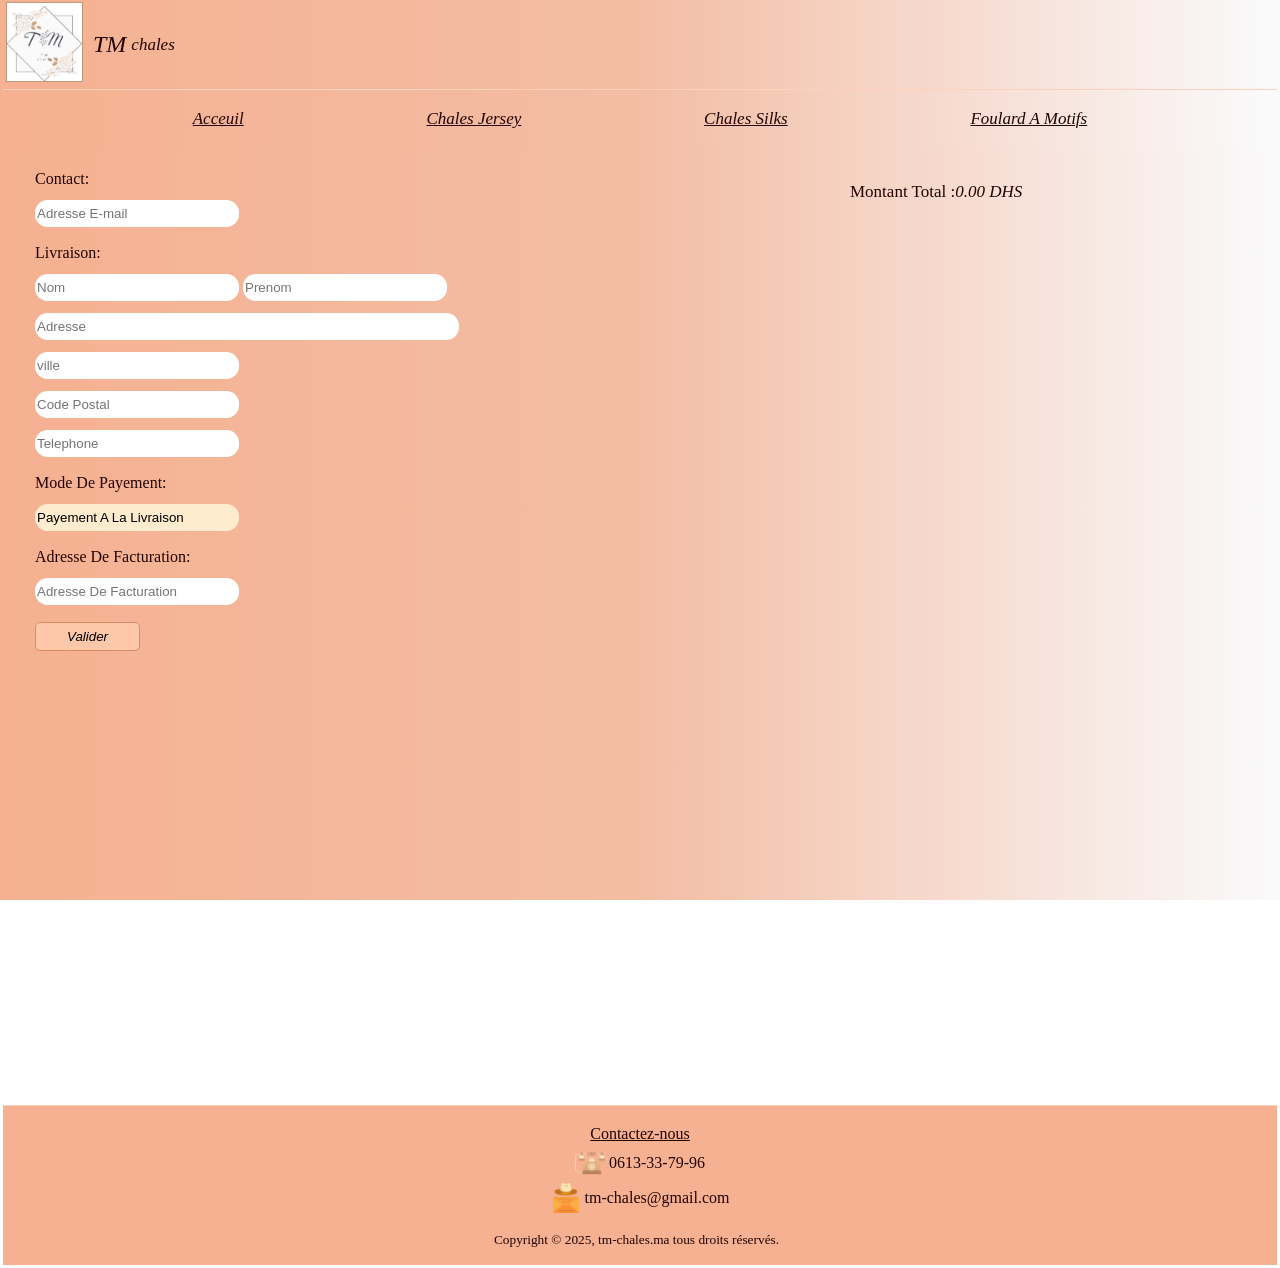
<file: billing.html>
<!DOCTYPE html>
<html>

<head>
    <title>TM-chales CheckOut</title>
 
    
    <script type="module" src="scripts/checkout/billing.js" defer></script>


    <!-- This code is needed for responsive design to work.
      (Responsive design = make the website look good on
      smaller screen sizes like a phone or a tablet). -->
    <meta name="viewport" content="width=device-width, initial-scale=1">

    <!-- Here are the CSS files for this page. -->
    <link rel="stylesheet" href="shared/header.css">
    <link rel="stylesheet" href="shared/general.css">
    <link rel="stylesheet" href="styles/billing.css">
    <link rel="stylesheet" href="shared/menuBar.css">
    <link rel="stylesheet" href="shared/modals.css">
    <link rel="stylesheet" href="shared/footer.css">
</head>

<body>
 
    <div class="header">
        <div class="header-left-section">
            <a href="index.html" class="header-link">
                <img class="logo" src="images/logo.png">
            </a>
            <div class="brand-name-container">
                <div class="brand-name">TM </div>
                <div class="brand-name-suite">chales </div>
            </div>
        </div>

        <div class="header-middle-section">
           <!-- <input class="search-bar" type="text" placeholder="Search">
            <button class="searchButton">
                <img class="searchIcon" src="images/icons/searchIcon.png">
            </button>-->
        </div>

        <div class="header-right-section">
            <!--<div>Cart</div>
            <a class="cart-link header-link" href="checkout.html">
                <img class="cartIcon" src="images/icons/cartIcon.png">
                <div class="cart-quantity"></div>-->
            </a>
        </div> 
    </div>

    <div class="menu-bar">
    <a href="index.html" class="home-link">Acceuil</a>
    <a href="jerseyChales.html">Chales Jersey</a>
    <a href="chalesSilks.html">Chales Silks</a>
    <a href="foulardsAMotifs.html">Foulard A Motifs</a>
    </div>

    <div class="main">
       <!-- display nbr of items
        <div class="nbrOfItemsBox">
            <div class="js-cart-quantity"></div>
            <div class="items"> -Produits</div>
        </div>-->
        <div class="grids-container">
            <form action="order-sent.html" method="GET" class="billing-infos">
                <div class="email">
                    <label>Contact:</label>
                    <input type="email" class="email js-email" placeholder="Adresse E-mail" required> 
                </div>
                <div class="billing">
                    <label class="bTitle">Livraison:</label>
                    <div class="name">
                        <input type="text" class="f-name js-l-name" placeholder="Nom" required>  
                        <input type="text" class="l-name js-f-name" placeholder="Prenom" required> 
                    </div>
                    <input type="text" class="adress js-adress" placeholder="Adresse" required> 
                    <input type="text" class="city js-city" placeholder="ville" required> 
                    <input type="text" class="postal-code js-postal-code" placeholder="Code Postal" required> 
                    <input type="text" class="number js-number" placeholder="Telephone" required>
                     
                </div>
                <div class="payement">
                    <label>Mode De Payement:</label>
                    <input type="text" class="mode-payment" value="Payement A La Livraison" readonly> 
                </div>
                <div class="billing-adress">
                    <label>Adresse De Facturation:</label>
                    <input type="text" class="billing-adress" placeholder="Adresse De Facturation" required> 
                </div>
                <button type="submit" class="submit-button js-submit-button">Valider</button>
            </form>
            <div class="recap-cart">
                <div class="cart-items">
                      
                </div>
                <div class="payment-summary">render payement</div>
            </div>
            
        </div>
    </div>
    <div class="footer">
        <div class="contact">
            <div class="contact-text">Contactez-nous</div>
            <div class="contact-number">
                <img class="phone-icon" src="images/icons/phoneIcon.png"></img>
                <div>0613-33-79-96</div>
            </div>
            <div class="contact-mail">
                <img class="mail-icon" src="images/icons/mailIcon.png"></img>
                <div>tm-chales@gmail.com</div>
            </div>
        </div>
        <div class="copyright">
            Copyright © 2025, tm-chales.ma tous droits réservés.
        </div>
    </div>
</body>

</html>
</file>
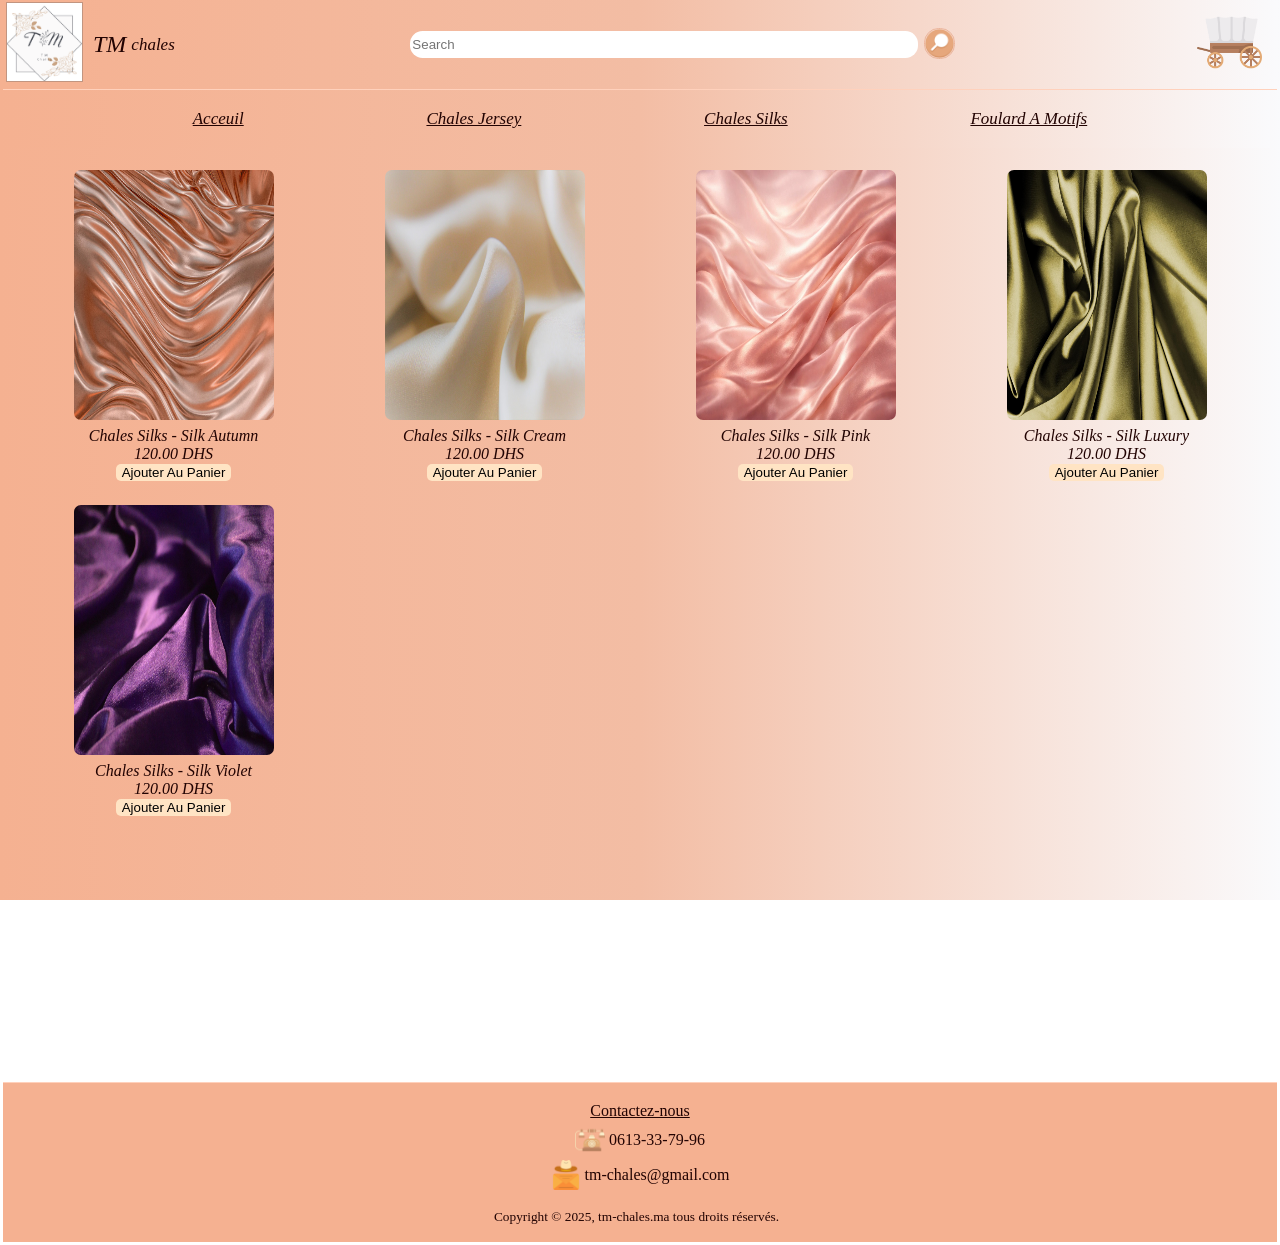
<file: chalesSilks.html>
<!DOCTYPE html>
<html>

<head>
    <title>Chales Silks</title>

    <script type="module" src="scripts/chalesSilks.js" defer></script>


    <!-- This code is needed for responsive design to work.
      (Responsive design = make the website look good on
      smaller screen sizes like a phone or a tablet). -->
    <meta name="viewport" content="width=device-width, initial-scale=1">

    <!-- Here are the CSS files for this page. -->
    <link rel="stylesheet" href="shared/header.css">
    <link rel="stylesheet" href="shared/general.css">
    <link rel="stylesheet" href="styles/chales.css">
    <link rel="stylesheet" href="shared/menuBar.css">
    <link rel="stylesheet" href="shared/modals.css">
    <link rel="stylesheet" href="shared/footer.css">
</head>

<body> 

    <div class="header">
        <div class="header-left-section">
            <a href="index.html" class="header-link">
                <img class="logo" src="images/logo.png">
            </a>
            <div class="brand-name-container">
                <div class="brand-name">TM </div>
                <div class="brand-name-suite">chales </div>
            </div>
        </div>

        <div class="header-middle-section">
            <input class="search-bar" type="text" placeholder="Search">
            <button class="searchButton">
                <img class="searchIcon" src="images/icons/searchIcon.png">
            </button>
        </div>

        <div class="header-right-section">
            <div class="title-cart">Cart</div>
            <a class="cart-link header-link" href="checkout.html">
                <img class="cartIcon" src="images/icons/cartIcon.png">
                <div class="cart-quantity js-cart-quantity">3</div>
            </a>
        </div>
    </div>

    <div class="menu-bar">
        <a href="index.html" class="home-link">Acceuil</a>
        <a href="jerseyChales.html">Chales Jersey</a>
        <a href="chalesSilks.html">Chales Silks</a>
        <a href="foulardsAMotifs.html">Foulard A Motifs</a>
    </div>

    <div class="main">
        <div class="grid-container">   
        </div>
    </div>
    <div class="footer">
        <div class="contact">
            <div class="contact-text">Contactez-nous</div>
            <div class="contact-number">
                <img class="phone-icon" src="images/icons/phoneIcon.png"></img>
                <div>0613-33-79-96</div>
            </div>
            <div class="contact-mail">
                <img class="mail-icon" src="images/icons/mailIcon.png"></img>
                <div>tm-chales@gmail.com</div>
            </div>
        </div>
        <div class="copyright">
            Copyright © 2025, tm-chales.ma tous droits réservés.
        </div>
    </div>
</body>

</html>
</file>
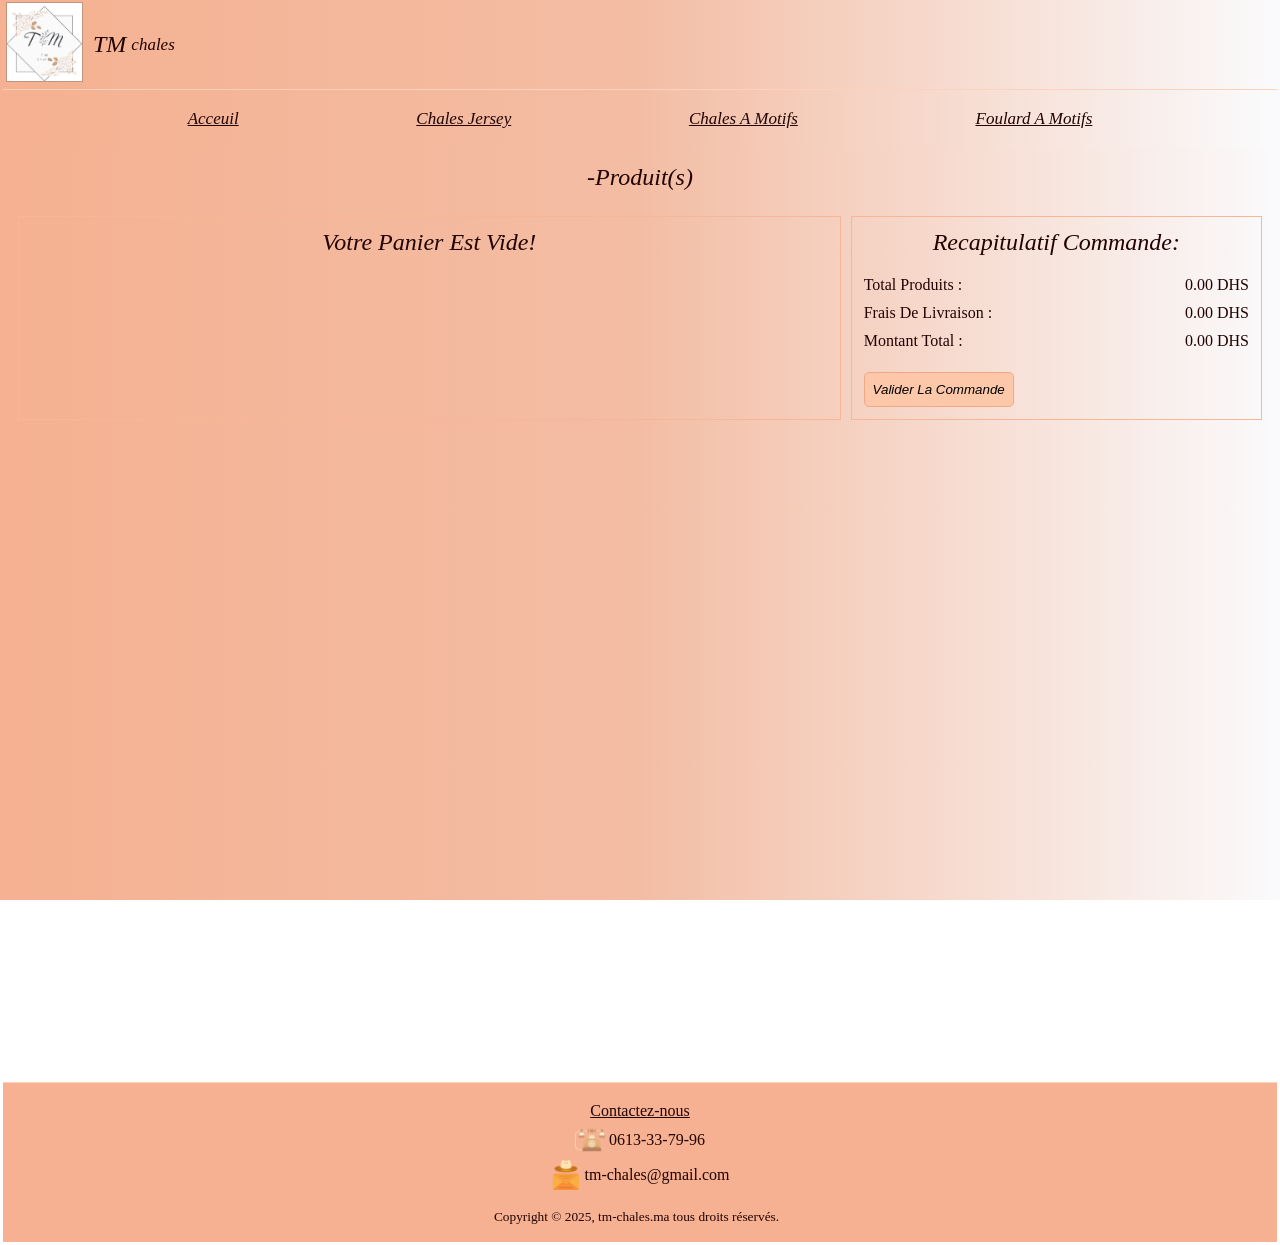
<file: checkout.html>
<!DOCTYPE html>
<html>

<head>
    <title>TM-chales CheckOut</title>


    <script type="module" src="scripts/checkout/checkout.js" defer></script>




    <!-- This code is needed for responsive design to work.
      (Responsive design = make the website look good on
      smaller screen sizes like a phone or a tablet). -->
    <meta name="viewport" content="width=device-width, initial-scale=1">

    <!-- Load a font called Roboto from Google Fonts. -->
    <link rel="preconnect" href="https://fonts.googleapis.com">
    <link rel="preconnect" href="https://fonts.gstatic.com" crossorigin>
    <link href="https://fonts.googleapis.com/css2?family=Roboto:wght@400;500;700&display=swap" rel="stylesheet">

    <!-- Here are the CSS files for this page. -->
    <link rel="stylesheet" href="shared/header.css">
    <link rel="stylesheet" href="shared/general.css">
    <link rel="stylesheet" href="shared/menuBar.css">
    <link rel="stylesheet" href="shared/modals.css">
    <link rel="stylesheet" href="styles/checkout.css">
    <link rel="stylesheet" href="shared/footer.css">
</head>

<body>

    <div class="header">
        <div class="header-left-section">
            <a href="index.html" class="header-link">
                <img class="logo" src="images/logo.png">
            </a>
            <div class="brand-name-container">
                <div class="brand-name">TM </div>
                <div class="brand-name-suite">chales </div>
            </div>
        </div>

        <div class="header-middle-section">
            <!--<input class="search-bar" type="text" placeholder="Search">
            <button class="searchButton">
                <img class="searchIcon" src="images/icons/searchIcon.png">
            </button>-->
        </div>

        <div class="header-right-section">
            <!--<div>Cart</div>
            <a class="cart-link header-link" href="checkout.html">
                <img class="cartIcon" src="images/icons/cartIcon.png">
                <div class="cart-quantity"></div>-->
            </a>
        </div>
    </div>

    <div class="menu-bar">
        <a href="index.html" class="home-link">Acceuil</a>
        <a href="jerseyChales.html">Chales Jersey</a>
        <a href="chalesAMotifs.html">Chales A Motifs</a>
        <a href="foulardsAMotifs.html">Foulard A Motifs</a>
    </div>

    <div class="main">
        <div class="nbrOfItemsBox">
            <div class="js-cart-quantity"></div>
            <div class="items"> -Produit(s)</div>
        </div>
        <div class="grids-container">
            <div class="grid-container">
            </div>
            <div class="payment-summary">
            </div>
        </div>
    </div>
    <div class="footer"> 
        <div class="contact">
            <div class="contact-text">Contactez-nous</div>
            <div class="contact-number">
                <img class="phone-icon" src="images/icons/phoneIcon.png"></img>
                <div>0613-33-79-96</div>
            </div>
            <div class="contact-mail">
                <img class="mail-icon" src="images/icons/mailIcon.png"></img>
                <div>tm-chales@gmail.com</div>
            </div>
        </div>
        <div class="copyright">
            Copyright © 2025, tm-chales.ma tous droits réservés.
        </div>
    </div>
</body>

</html>
</file>
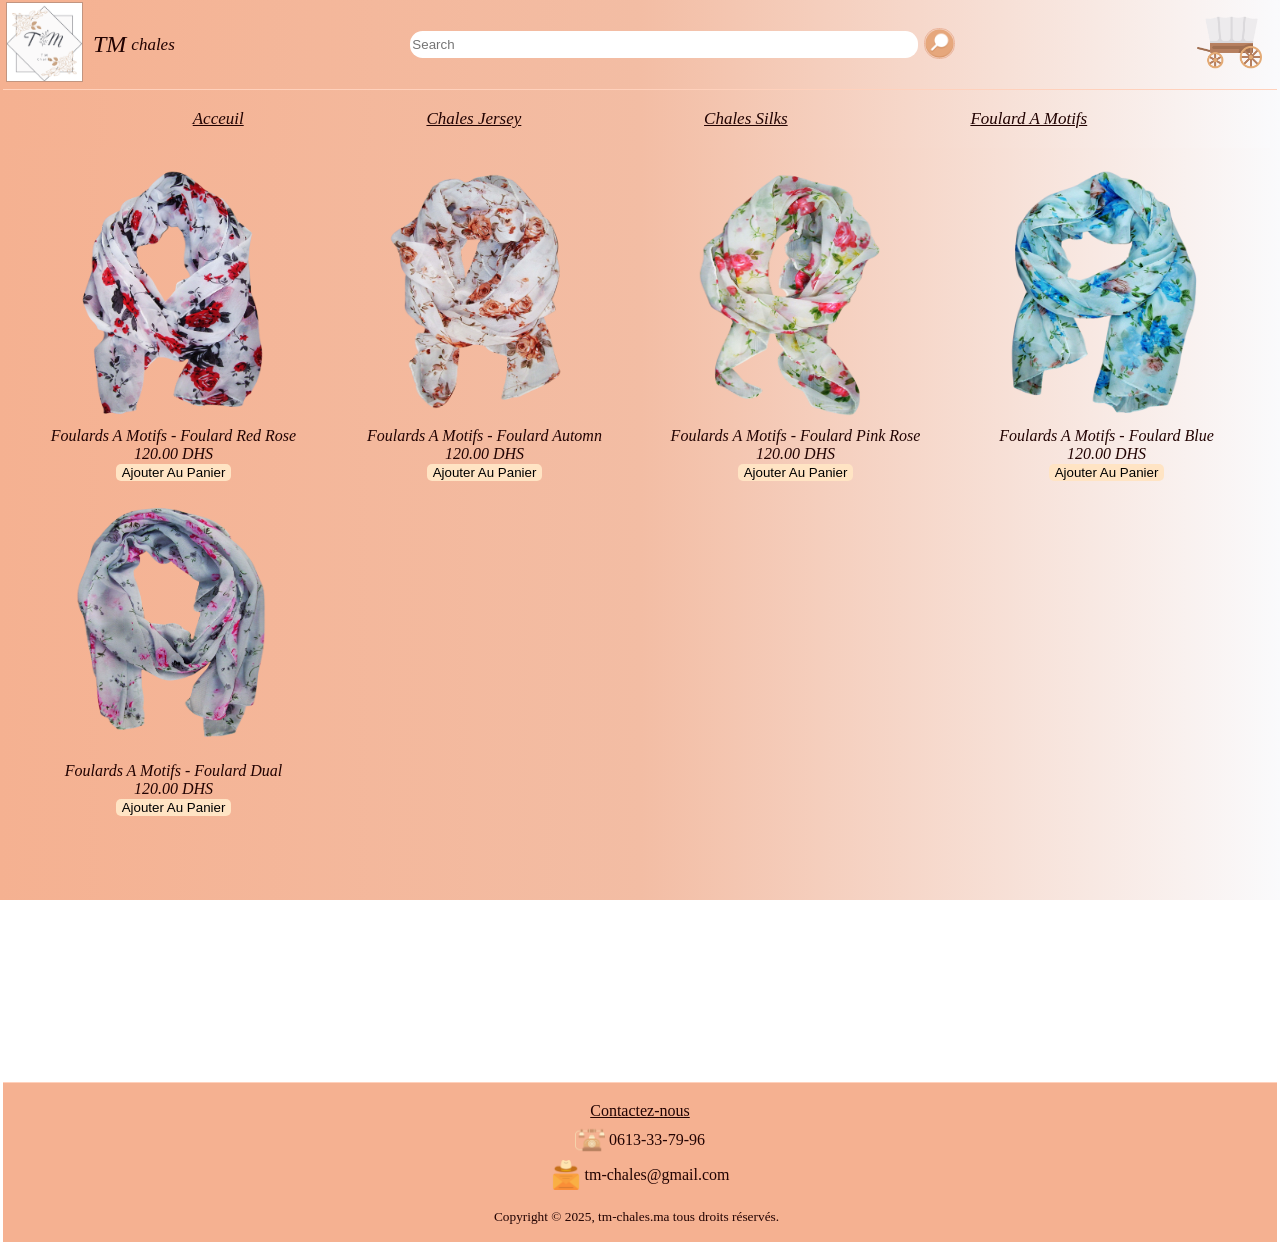
<file: foulardsAMotifs.html>
<!DOCTYPE html>
<html>

<head>
    <title>Foulards A Motifs</title>

    <script type="module" src="scripts/foulardsAMotifs.js" defer></script>


    <!-- This code is needed for responsive design to work.
      (Responsive design = make the website look good on
      smaller screen sizes like a phone or a tablet). -->
    <meta name="viewport" content="width=device-width, initial-scale=1">
 

    <!-- Here are the CSS files for this page. -->
    <link rel="stylesheet" href="shared/header.css">
    <link rel="stylesheet" href="shared/general.css">
    <link rel="stylesheet" href="styles/chales.css">
    <link rel="stylesheet" href="shared/menuBar.css">
    <link rel="stylesheet" href="shared/modals.css">
    <link rel="stylesheet" href="shared/footer.css">
</head>
 
<body>

    <div class="header">
        <div class="header-left-section">
            <a href="index.html" class="header-link">
                <img class="logo" src="images/logo.png">
            </a>
            <div class="brand-name-container">
                <div class="brand-name">TM </div>
                <div class="brand-name-suite">chales </div>
            </div>
        </div>

        <div class="header-middle-section">
            <input class="search-bar" type="text" placeholder="Search">
            <button class="searchButton">
                <img class="searchIcon" src="images/icons/searchIcon.png">
            </button>
        </div>

        <div class="header-right-section">
            <div class="title-cart">Cart</div>
            <a class="cart-link header-link" href="checkout.html">
                <img class="cartIcon" src="images/icons/cartIcon.png">
                <div class="cart-quantity js-cart-quantity"></div>
            </a>
        </div>
    </div>

    <div class="menu-bar">
    <a href="index.html" class="home-link">Acceuil</a>
    <a href="jerseyChales.html">Chales Jersey</a>
    <a href="chalesSilks.html">Chales Silks</a>
    <a href="foulardsAMotifs.html">Foulard A Motifs</a>
    </div>

    <div class="main">
        <div class="grid-container">
        </div>
    </div>
    <div class="footer">
        <div class="contact">
            <div class="contact-text">Contactez-nous</div>
            <div class="contact-number">
                <img class="phone-icon" src="images/icons/phoneIcon.png"></img>
                <div>0613-33-79-96</div>
            </div>
            <div class="contact-mail">
                <img class="mail-icon" src="images/icons/mailIcon.png"></img>
                <div>tm-chales@gmail.com</div>
            </div>
        </div>
        <div class="copyright">
            Copyright © 2025, tm-chales.ma tous droits réservés.
        </div>
    </div>
</body>

</html>
</file>
<file: shared/header.css>
.header {
    position: fixed;
    top: 0;
    left: 3px;
    right: 3px;
    height: 83px;
    display: flex;
    justify-content: space-around;
    align-items: center;
    border-bottom: solid 0.01px rgb(255, 209, 188);
    background-image: linear-gradient(to right, rgb(245, 177, 145), rgb(243, 189, 164), rgb(250, 250, 252));
    font-size: 17px;
    padding: 3px;
    overflow: hidden;
    z-index: 10;
}

.header-left-section {
    display: flex;
    column-gap: 10px;
    align-items: center;
}

.logo {
    width: 75px;
    border: solid 0.01px rgb(194, 149, 128);
}

.brand-name-container {
    display: flex;
    align-items: center;
    justify-content: center;
    gap: 5px;
}

.brand-name {
    font-size: x-large;
    font-style: italic;

}

.brand-name-suite {
    font-style: italic;
}

.cartIcon {
    width: 65px;
}

.header-middle-section {
    padding: 7px;
    flex: 1;
    display: flex;
    justify-content: center;
    align-items: center;
}

@keyframes change-price-fontsize {
    0% {
        font-size: x-large;
    }

    100% {

        font-size: 40px;
    }
}

.free-delivery-banner,
.price-free-delivery {
    background: linear-gradient(to right, rgb(192, 118, 84), rgb(131, 67, 37), rgb(8, 8, 24));
    -webkit-background-clip: text;
    /* For WebKit browsers like Chrome, Safari */
    background-clip: text;
    color: transparent;
    font-size: xx-large;
}

.price-free-delivery {
    animation: change-price-fontsize 4s linear infinite;
}

@media (max-width: 750px) {

    .free-delivery-banner {
        font-size: 100%;
    }

}

.searchIcon {
    width: 29px;
    border-radius: 14.5px;
    border: solid 1px rgb(235, 180, 155);
}

.searchButton {
    border: none;
    background: transparent;
}

.search-bar {
    height: 25px;
    border-radius: 12.5px;
    border: none;
    width: 50%;
}

.header-right-section {
    display: flex;
    justify-content: center;
    align-items: center;
    padding-right: 12px;
}

.title-cart {
    display: none;
}

.cart-link {
    position: relative;
}

.cart-quantity {
    position: absolute;
    top: 0;
    right: 35%;
    color: rgb(105, 54, 30);
    font-style: italic;
}
</file>
<file: shared/general.css>
body{
    margin: 0;
    padding: 0;
    color: rgb(34, 3, 2);
    font-family: 'Times New Roman', Times, serif;
    position: relative; 
    background-image: linear-gradient(to right, rgb(245, 177, 145),rgb(243, 189, 164), rgb(250, 250, 252)); 
    background-repeat: no-repeat; /* Prevents the image from repeating */
    background-size: cover; /* Scales the image to cover the entire background */
    background-attachment: fixed; 
}

.main {
    margin: 149px 3px 3px;
    padding: 15px;
    min-height: 100vh; /* takes up full screen ; vh stands for "viewport height," and 100vh represents 100% */
}

 a:link, a:visited { 
    color: rgb(34, 3, 2);
 }
</file>
<file: styles/billing.css>
.main {
    padding: 32px;
    padding-top: 21px;
}

.grids-container {
    display: grid;
    grid-template-columns: 2fr 1fr;
    gap: 25px;
}

.billing-infos {
    display: flex;
    flex-direction: column;
    gap: 17px;
} 

.billing,
.payement,
.email,
.payement,
.billing-adress {
    display: flex;
    flex-direction: column;
    gap: 12px;
}

input {
    width: 200px;
    height: 25px;
    border-radius: 12.5px;
    border: none;
}

.adress {
    width: 420px;
}

.email-input {
    width: 250px;
}

.mode-payment{
    background-color: blanchedalmond;
}

.submit-button {
    width: 105px;
    height: 29px;
    border-radius: 5px;
    /*border: none;
    */
    border: 1px solid rgb(219, 140, 103);
    background-color: rgb(253, 200, 169);
    cursor: pointer;
    font-style: italic;
}

.recap-cart {
    display: flex;
    flex-direction: column;
    justify-content: start;
    gap: 12px;
}

@media (max-width: 750px) {

    .recap-cart {
       display: none;
        /* this says when the page is at 750px or less show only 2 products pr row */
    }

    .submitted{
        flex-direction: column;
        gap: 20px;
    }

}

.cart-items {
    display: flex;
    column-gap: 10px;
}

.product-image {
    width: 70px;
    height: 100px;
    border-radius: 10px;
    border: solid 0.01px rgb(209, 158, 135);
    cursor: pointer;
}

.payment-summary {
    display: flex;
    font-size: 17px;
}

.total-cart {
    font-style: italic;
}

.submitted {
    display: flex;
    align-items: center;
    justify-self: center;
    width: 300px;
    color: rgb(219, 140, 103);
    font-size: xx-large;
}

.submitted-image {
    height: 250px;
}

.submitted-text{
text-wrap: nowrap;
}
</file>
<file: shared/menuBar.css>
.menu-bar {
    position: fixed;
    top: 90px;
    right: 10px;
    left: 10px;
    height: 58px;
    color: rgb(250, 229, 215);
    display: flex;
    justify-content: space-evenly;
    align-items: center;
    background-image: linear-gradient(to right, rgb(245, 177, 145),rgb(243, 189, 164), rgb(250, 250, 252));
    font-style: italic;
    font-size: 17px;
    z-index: 10;
}

@media (max-width: 750px) {

    .home-link {
        display: none;
    }

    .menu-bar {
        font-size: 14px;
    }
}
</file>
<file: shared/modals.css>
.product-container{
    position: relative;
    pointer-events: auto;
}
.modal-container-hide {
    display: none;
    border: 1px solid rgb(221, 145, 145);
    pointer-events: none;
}

.modal-container-show {
    display: flex;
    position: absolute;
    top: 0;
    left: 25%;
    max-width: 800px;
    pointer-events: none;
    z-index: 5;
}

.modal-container-show img {
    width: 400px;
    height: 400px;
}

.modal {
    display: flex;
    justify-content: center;
    align-items: center;
    gap: 12px;
    background-color: antiquewhite;
    padding: 12px;
    pointer-events: none;
}

.modal-infos {
    display: flex;
    flex-direction: column;
    gap: 12px;
}

.close-modal {
    position: absolute;
    top: 10px;
    right: 10px;
    background-color: transparent;
    border: none;
    cursor: pointer;
    pointer-events: auto;
}
</file>
<file: shared/footer.css>
.footer {
    margin: 3px;
    border-top: solid 0.01px rgb(255, 209, 188);
    background-color: rgb(245, 177, 145);
    display: flex;
    flex-direction: column;
    align-items: center;
    width: auto;
}

.contact {
    display: flex;
    flex-direction: column;
    align-items: center;
    row-gap: 5px;
    padding: 19px;
}

.contact-text {
    text-decoration: solid;
    text-decoration: underline;
}

.copyright {
    font-size: smaller;
    padding-right: 7px;
    padding-bottom: 17px;
}

.contact-number,
.contact-mail {
    display: flex;
    align-items: center;
    column-gap: 4px;
}

.phone-icon,
.mail-icon {
    width: 30px;    
}
</file>
<file: styles/chales.css>
.product-image {
    width: 200px;
    height: 250px;
    border-radius: 10px;
    padding: 3px;
    cursor: pointer;
    transition: transform 0.3s ease;
}

.product-image:hover {
    transform: scale(1.04);
    /* Enlarges the image on hover */
}

.product-infos {
    font-style: italic;
}

.grid-container {
    display: grid;
    grid-template-columns: 1fr 1fr 1fr 1fr;
    justify-items: center;
    row-gap: 15px;
    text-align: center;
}

@media (max-width: 549px) {

    .grid-container {
        grid-template-columns: 1fr;
    }

    @media (max-width: 750px) {

        .brand-name-container {
            display: none;
        }
    }
}

@media (min-width: 550px) and (max-width: 750px) {

    .grid-container {
        grid-template-columns: 1fr 1fr;
        /* this says when the page is at 750px or less show only 2 products pr row */
    }

    @media (max-width: 750px) {

        .brand-name-container {
            display: none;
        }
    }

}

@media (min-width: 751px) and (max-width: 999px) {

    .grid-container {
        grid-template-columns: 1fr 1fr 1fr;
    }
}

@media (min-width: 1000px) {

    .grid-container {
        grid-template-columns: 1fr 1fr 1fr 1fr;
        /* this says when the page is at 1000 px or more show 4 products pr row */
    }
}

.product-container {
    padding: 3px;
}

.add-to-cart-btn {
    border-radius: 5px;
    border: none;
    background-color: bisque;
    cursor: pointer;
}
</file>
<file: styles/checkout.css>
.nbrOfItemsBox {
    display: flex;
    justify-content: center;
    margin-bottom: 25px;
    font-size: x-large;
    font-style: italic;
}

.grids-container {
    display: grid;
    grid-template-columns: 2fr 1fr;
    column-gap: 10px;
}



.grid-container,
.payment-summary {
    padding: 12px;
    border: solid 0.01px rgb(248, 182, 151);
}

.product-container {
    display: flex;
    column-gap: 25px;
    align-items: center;
    justify-content: center;
}

.Product-infos {
    flex: 1;
}

.product-image {
    width: 140px;
    height: 170px;
    border-radius: 10px;
    padding: 3px;
    cursor: pointer;
}

.empty-bascket-text {
    font-size: x-large;
    font-style: italic;
}

.payment-summary {
    display: flex;
    flex-direction: column;
    row-gap: 10px;
    text-align: center;
}

.payment-summary-title {
    font-style: italic;
    font-size: x-large;
    margin-bottom: 10px;
}

.total-products,
.shipping-total,
.total-amount {
    display: flex;
    justify-content: space-between;
}

.place-order-button {
    margin-top: 12px;
    width: 150px;
    height: 35px;
    text-wrap: nowrap;
    border-radius: 5px;
    border: 1px solid rgb(240, 168, 135);
    background-color: rgb(253, 200, 169);
    cursor: pointer;
    font-style: italic;
}

.remove-item {
    margin-top: 12px;
    width: 70px;
    border-radius: 35px;
    font-size: x-large;
    color: rgb(190, 50, 25);
    text-wrap: nowrap;
    border: 1px solid rgb(240, 168, 135);
    background-color: rgb(253, 200, 169);
    cursor: pointer;
    font-style: italic;
}

@media (max-width: 750px) {

    .grids-container {
        grid-template-columns: 1fr;
        /* this says when the page is at 750px or less show only 2 products pr row */
    }

}
</file>
